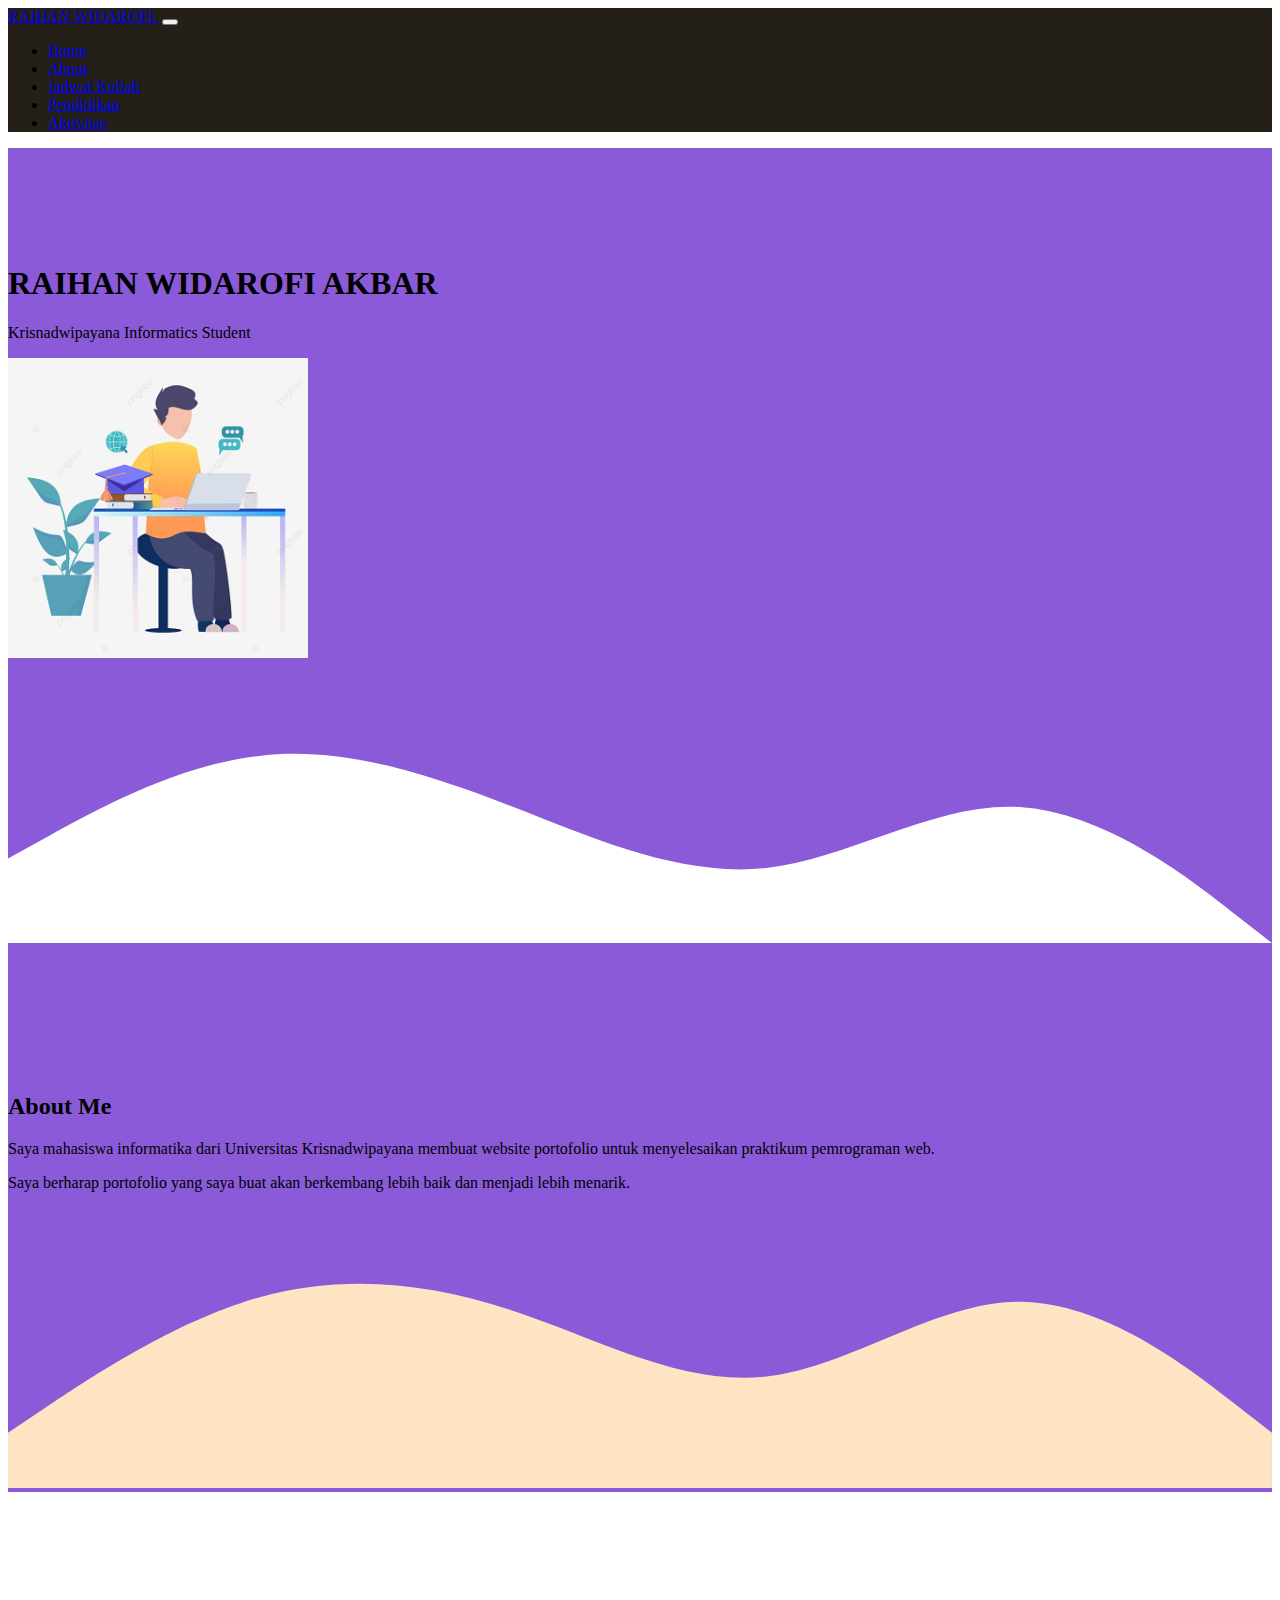
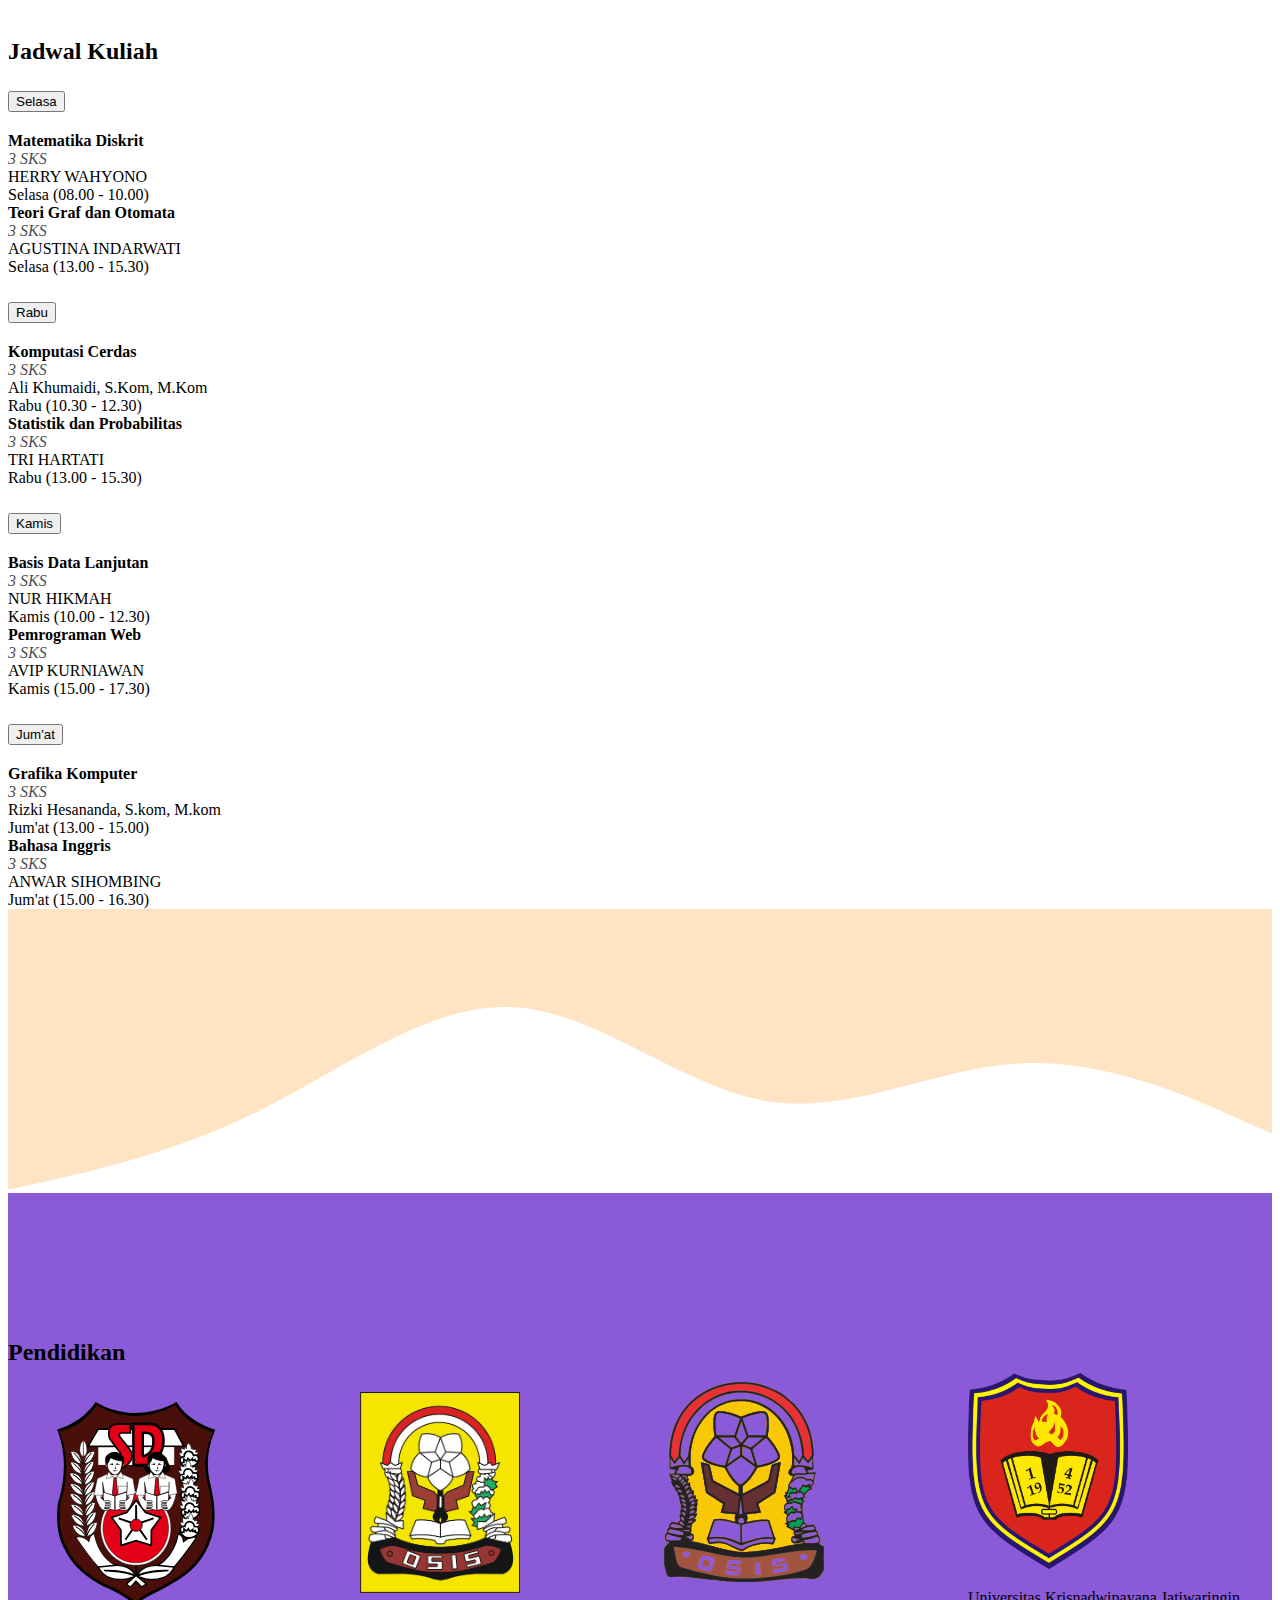
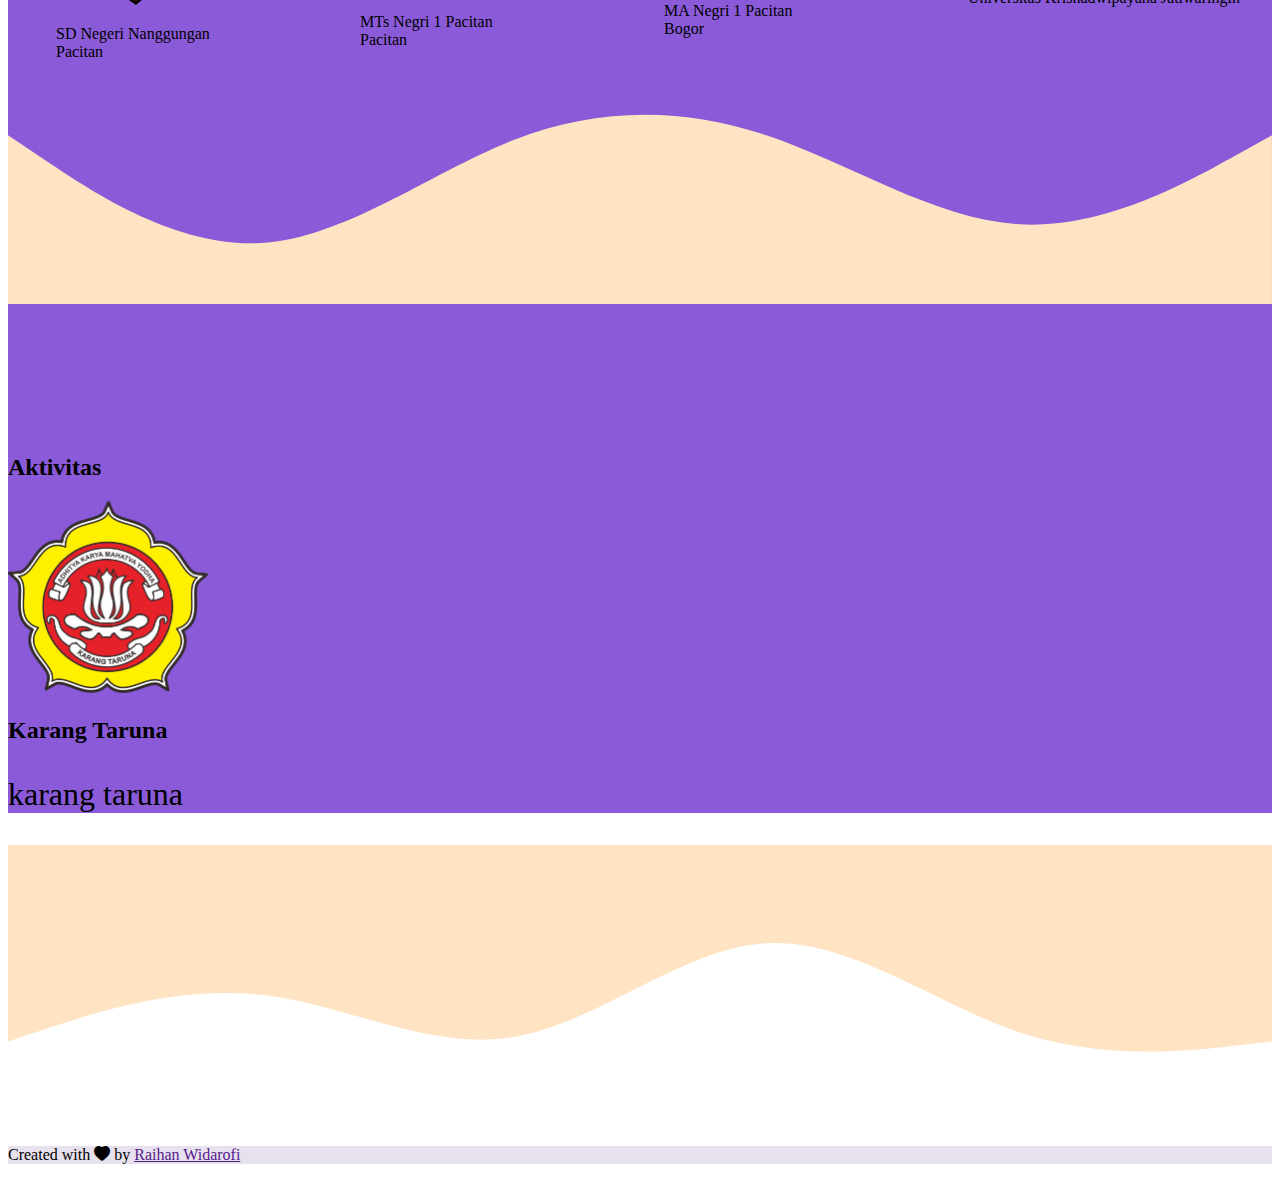
<file: RaihanWidarofiAkbar_2170231092/Pertemuan 2 (CSS)/index.html>
<!doctype html>
<html lang="en">

<head>
    <meta charset="utf-8">
    <meta name="viewport" content="width=device-width, initial-scale=1">
    <title>My Portfolio | RAIHAN.W.A.</title>
    <link href="https://cdn.jsdelivr.net/npm/bootstrap@5.2.2/dist/css/bootstrap.min.css" rel="stylesheet"
        integrity="sha384-Zenh87qX5JnK2Jl0vWa8Ck2rdkQ2Bzep5IDxbcnCeuOxjzrPF/et3URy9Bv1WTRi" crossorigin="anonymous">

    <link rel="stylesheet" href="style.css">

</head>

<body>
    <nav class="navbar navbar-expand-lg navbar-dark fixed-top" style="background-color: rgb(36, 32, 24);">
        <div class="container">
            <a class="navbar-brand" href="#home">RAIHAN WIDAROFI.</a>
            <button class="navbar-toggler" type="button" data-bs-toggle="collapse" data-bs-target="#navbarNav"
                aria-controls="navbarNav" aria-expanded="false" aria-label="Toggle navigation">
                <span class="navbar-toggler-icon"></span>
            </button>
            <div class="collapse navbar-collapse" id="navbarNav">
                <ul class="navbar-nav ms-auto">
                    <li class="nav-item">
                        <a class="nav-link" aria-current="page" href="#home">Home</a>
                    </li>
                    <li class="nav-item">
                        <a class="nav-link" href="#about">About</a>
                    </li>
                    <li class="nav-item">
                        <a class="nav-link" href="#jadwalkuliah">Jadwal Kuliah</a>
                    </li>
                    <li class="nav-item">
                        <a class="nav-link" href="#pendidikan">Pendidikan</a>
                    </li>
                    <li class="nav-item">
                        <a class="nav-link" href="#aktivitas">Aktivitas</a>
                    </li>
                </ul>
            </div>
        </div>
    </nav>


    <section id="home" class="jumbotron text-center">
        <h1 class="display-4">RAIHAN WIDAROFI AKBAR</h1>
        <p class="lead">Krisnadwipayana Informatics Student</p>
        <div>
            <img src="img/images123.jpg" height="300rem;">
        </div>
        <svg xmlns="http://www.w3.org/2000/svg" viewBox="0 0 1440 320">
            <path fill="#ffffff" fill-opacity="1"
                d="M0,224L48,197.3C96,171,192,117,288,106.7C384,96,480,128,576,165.3C672,203,768,245,864,234.7C960,224,1056,160,1152,165.3C1248,171,1344,245,1392,282.7L1440,320L1440,320L1392,320C1344,320,1248,320,1152,320C1056,320,960,320,864,320C768,320,672,320,576,320C480,320,384,320,288,320C192,320,96,320,48,320L0,320Z">
            </path>
        </svg>
    </section>

    <section id="about"><br><br><br><br><br><br><br>
        <div class="container">
            <div class="row text-center mb-3">
                <div class="col">
                    <h2>About Me</h2>
                </div>
            </div>
            <div class="row justify-content-center fs-5 text-center">
                <div class="col-4">
                    <p>Saya mahasiswa informatika dari Universitas Krisnadwipayana membuat website portofolio untuk
                        menyelesaikan praktikum pemrograman web.</p>
                </div>
                <div class="col-4">
                    <p>
                        Saya berharap portofolio yang saya buat akan berkembang lebih baik dan menjadi lebih menarik.</p>
                </div>
            </div>
        </div>
        <svg xmlns="http://www.w3.org/2000/svg" viewBox="0 0 1440 320">
            <path fill="#Ffe4c4" fill-opacity="1"
                d="M0,256L48,224C96,192,192,128,288,101.3C384,75,480,85,576,117.3C672,149,768,203,864,192C960,181,1056,107,1152,106.7C1248,107,1344,181,1392,218.7L1440,256L1440,320L1392,320C1344,320,1248,320,1152,320C1056,320,960,320,864,320C768,320,672,320,576,320C480,320,384,320,288,320C192,320,96,320,48,320L0,320Z">
            </path>
        </svg>
    </section id="Jadwalkuliah"><br><br><br><br><br><br><br>
        <div class="container">
            <div class="row text-center mb-3">
                <div class="col">
                    <h2>Jadwal Kuliah</h2>
                </div>
            </div>
            <div class="accordion" id="accordionExample">
                <div class="accordion-item">
                    <h2 class="accordion-header" id="headingOne">
                        <button class="accordion-button collapsed" type="button" data-bs-toggle="collapse"
                            data-bs-target="#collapseOne" aria-expanded="false" aria-controls="collapseOne">
                            Selasa
                        </button>
                    </h2>
                    <div id="collapseOne" class="accordion-collapse collapse" aria-labelledby="headingOne"
                        data-bs-parent="#accordionExample">
                        <div class="accordion-body">
                            <strong>Matematika Diskrit</strong> <br><i style="opacity: 0.7;">3 SKS</i><br>
                            HERRY WAHYONO<br>
                            Selasa (08.00 - 10.00) <br>
                        <div class="accordion-body">
                            <strong>Teori Graf dan Otomata</strong> <br><i style="opacity: 0.7;">3 SKS</i><br>
                            AGUSTINA INDARWATI<br>
                            Selasa (13.00 - 15.30) <br>
                        </div>
                    </div>
                </div>
                <div class="accordion-item">
                    <h2 class="accordion-header" id="headingTwo">
                        <button class="accordion-button collapsed" type="button" data-bs-toggle="collapse"
                            data-bs-target="#collapseTwo" aria-expanded="false" aria-controls="collapseTwo">
                            Rabu
                        </button>
                    </h2>
                    <div id="collapseTwo" class="accordion-collapse collapse" aria-labelledby="headingTwo"
                        data-bs-parent="#accordionExample">
                        <div class="accordion-body">
                            <strong>Komputasi Cerdas</strong> <br><i style="opacity: 0.7;">3 SKS</i><br>
                            Ali Khumaidi, S.Kom, M.Kom <br>
                            Rabu (10.30 - 12.30) <br>
                        <div class="accordion-body">
                            <strong>Statistik dan Probabilitas</strong> <br><i style="opacity: 0.7;">3 SKS</i><br>
                            TRI HARTATI <br>
                            Rabu (13.00 - 15.30) <br>
                        </div>
                    </div>
                </div>
                <div class="accordion-item">
                    <h2 class="accordion-header" id="headingThree">
                        <button class="accordion-button collapsed" type="button" data-bs-toggle="collapse"
                            data-bs-target="#collapseThree" aria-expanded="false" aria-controls="collapseThree">
                            Kamis
                        </button>
                    </h2>
                    <div id="collapseThree" class="accordion-collapse collapse" aria-labelledby="headingThree"
                        data-bs-parent="#accordionExample">
                        <div class="accordion-body">
                            <strong>Basis Data Lanjutan</strong> <br><i style="opacity: 0.7;">3 SKS</i><br>
                            NUR HIKMAH <br>
                            Kamis (10.00 - 12.30) <br>
                        <div class="accordion-body">
                            <strong>Pemrograman Web</strong> <br><i style="opacity: 0.7;">3 SKS</i><br>
                            AVIP KURNIAWAN <br>
                            Kamis (15.00 - 17.30) <br>
                        </div>
                    </div>
                </div>
                <div class="accordion-item">
                    <h2 class="accordion-header" id="headingFour">
                        <button class="accordion-button collapsed" type="button" data-bs-toggle="collapse"
                            data-bs-target="#collapseFour" aria-expanded="false" aria-controls="collapseFour">
                            Jum'at </button>
                    </h2>
                    <div id="collapseFour" class="accordion-collapse collapse" aria-labelledby="headingFour"
                        data-bs-parent="#accordionExample">
                        <div class="accordion-body">
                            <strong>Grafika Komputer</strong> <br><i style="opacity: 0.7;">3 SKS</i><br>
                            Rizki Hesananda, S.kom, M.kom <br>
                            Jum'at (13.00 - 15.00) <br>
                        <div class="accordion-body">
                            <strong>Bahasa Inggris</strong> <br><i style="opacity: 0.7;">3 SKS</i><br>
                            ANWAR SIHOMBING <br>
                            Jum'at (15.00 - 16.30) <br>
                        </div>
                    </div>
                </div>
            </div>
    </section>

    <svg xmlns="http://www.w3.org/2000/svg" viewBox="0 0 1440 320">
        <path fill="#Ffe4c4" fill-opacity="1"
            d="M0,320L48,309.3C96,299,192,277,288,229.3C384,181,480,107,576,112C672,117,768,203,864,218.7C960,235,1056,181,1152,176C1248,171,1344,213,1392,234.7L1440,256L1440,0L1392,0C1344,0,1248,0,1152,0C1056,0,960,0,864,0C768,0,672,0,576,0C480,0,384,0,288,0C192,0,96,0,48,0L0,0Z">
        </path>
    </svg>

    <section id="pendidikan"><br><br><br><br><br><br><br>
        <div class="container">
            <div class="row text-center mb-3">
                <div class="col">
                    <h2>Pendidikan</h2>
                </div>
            </div>
            <div class="text-center">
                <div class="card" style="width: 18rem; margin-left: 3rem;">
                    <img src="img/195935.svg" class="rounded mx-auto d-block" style="width: 10rem; margin-top: 1rem;">
                    <div class="card-body">
                        <p class="card-text">SD Negeri Nanggungan <br>Pacitan</p>
                    </div>
                </div>
                <div class="card" style="width: 18rem; margin-left: 22rem; margin-top: -18.79rem; ">
                    <img src="img/LOGO_OSIS_SMP.png" class="rounded mx-auto d-block"
                        style="width: 10rem; margin-top: 1rem;">
                    <div class="card-body">
                        <p class="card-text">MTs Negri 1 Pacitan <br> Pacitan</p>
                    </div>
                </div>
                <div class="card" style="width: 18rem; margin-left: 41rem; margin-top: -18.69rem;">
                    <img src="img/Logo_OSIS.svg" class="rounded mx-auto d-block"
                        style="width: 10rem; margin-top: 1rem;">
                    <div class="card-body">
                        <p class="card-text">MA Negri 1 Pacitan <br>Bogor</p>
                    </div>
                </div>
                <div class="card" style="width: 18rem; margin-left: 60rem; margin-top: -18.59rem;">
                    <img src="img/unkris.png" class="rounded mx-auto d-block" style="width: 10rem; margin-top: 1rem;">
                    <div class="card-body">
                        <p class="card-text">Universitas Krisnadwipayana Jatiwaringin</p>
                    </div>
                </div>
            </div>
        </div>
        <svg xmlns="http://www.w3.org/2000/svg" viewBox="0 0 1440 320">
            <path fill="#Ffe4c4" fill-opacity="1"
                d="M0,128L48,160C96,192,192,256,288,250.7C384,245,480,171,576,133.3C672,96,768,96,864,128C960,160,1056,224,1152,229.3C1248,235,1344,181,1392,154.7L1440,128L1440,320L1392,320C1344,320,1248,320,1152,320C1056,320,960,320,864,320C768,320,672,320,576,320C480,320,384,320,288,320C192,320,96,320,48,320L0,320Z">
            </path>
        </svg>
    </section>

    <section id="aktivitas"><br><br><br><br><br><br><br>
        <div class="container">
            <div class="row text-center">
                <div class="col">
                    <h2>Aktivitas</h2>
                </div>
        
                <div class="mt-3">
                    <img src="img/pngwing.com (1).png" width="200rem">
                    <h2 class="fw-normal mt-3 fw-bold">Karang Taruna</h2>
                    <p style="font-size: 2rem;">karang taruna</p>
                </div>
            </div>
        </div>
    </section>

        <svg xmlns="http://www.w3.org/2000/svg" viewBox="0 0 1440 320">
            <path fill="#Ffe4c4" fill-opacity="1"
                d="M0,224L48,208C96,192,192,160,288,170.7C384,181,480,235,576,218.7C672,203,768,117,864,112C960,107,1056,181,1152,213.3C1248,245,1344,235,1392,229.3L1440,224L1440,0L1392,0C1344,0,1248,0,1152,0C1056,0,960,0,864,0C768,0,672,0,576,0C480,0,384,0,288,0C192,0,96,0,48,0L0,0Z">
            </path>
        </svg>

    

    <footer class="text-center pb-5" style="background-color: rgb(231, 224, 237);">
        <p>Created with <i class="bi bi-heart-fill text-danger"></i> by <a href="" class="fw-bold">Raihan Widarofi</a>
        </p>
    </footer>

    <link rel="stylesheet" href="https://cdn.jsdelivr.net/npm/bootstrap-icons@1.9.1/font/bootstrap-icons.css">

    <script src="https://cdn.jsdelivr.net/npm/bootstrap@5.2.2/dist/js/bootstrap.bundle.min.js"
        integrity="sha384-OERcA2EqjJCMA+/3y+gxIOqMEjwtxJY7qPCqsdltbNJuaOe923+mo//f6V8Qbsw3"
        crossorigin="anonymous"></script>
</body>

</html>
</file>
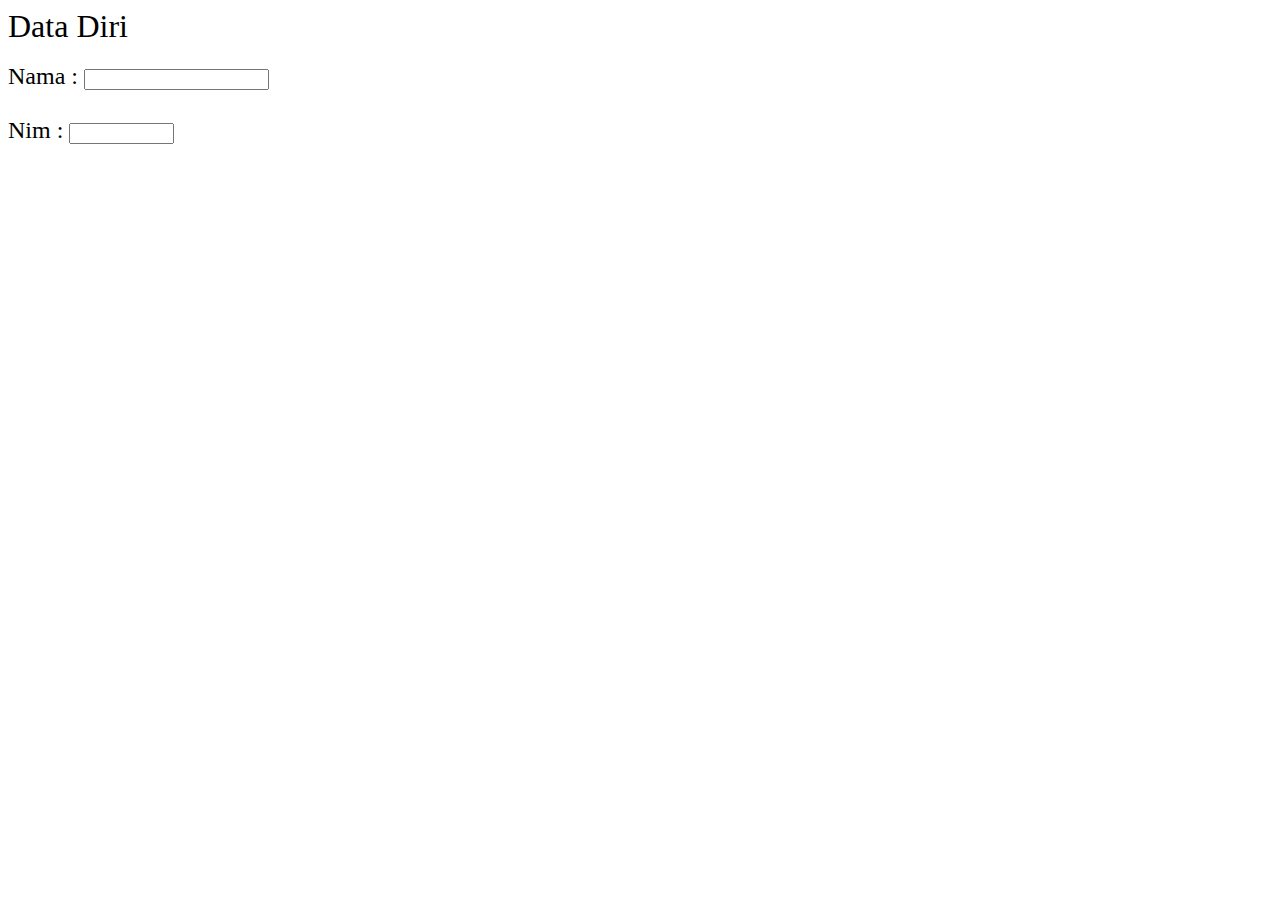
<file: RaihanWidarofiAkbar_2170231092/Pertemuan 1 (HTML)/latihan/latihan14.html>
<html>

<head>
    <title>Menyisipkan Elemen Berupa Text</title>
</head>

<body>
    <font type=arial black font size="6"> Data Diri</font>
    <br> </br>
    <font ty=arial size="5">
        Nama : <input type="text" name="nama">
        <br>
        <br>
        Nim : <input type="text" name="nim" value="" maxlength="10" size="10">
    </font>
</body>

</html>
</file>
<file: RaihanWidarofiAkbar_2170231092/Pertemuan 1 (HTML)/latihan/latihan15.html>
<!DOCTYPE html>
<html lang="en">

<head>
    <title>Latihan 15</title>
</head>

<body style="background-color: #B9E0FF;">

    Password : <input type="password" nam="nama" size="11" maxlength="9">

</body>

</html>
</file>
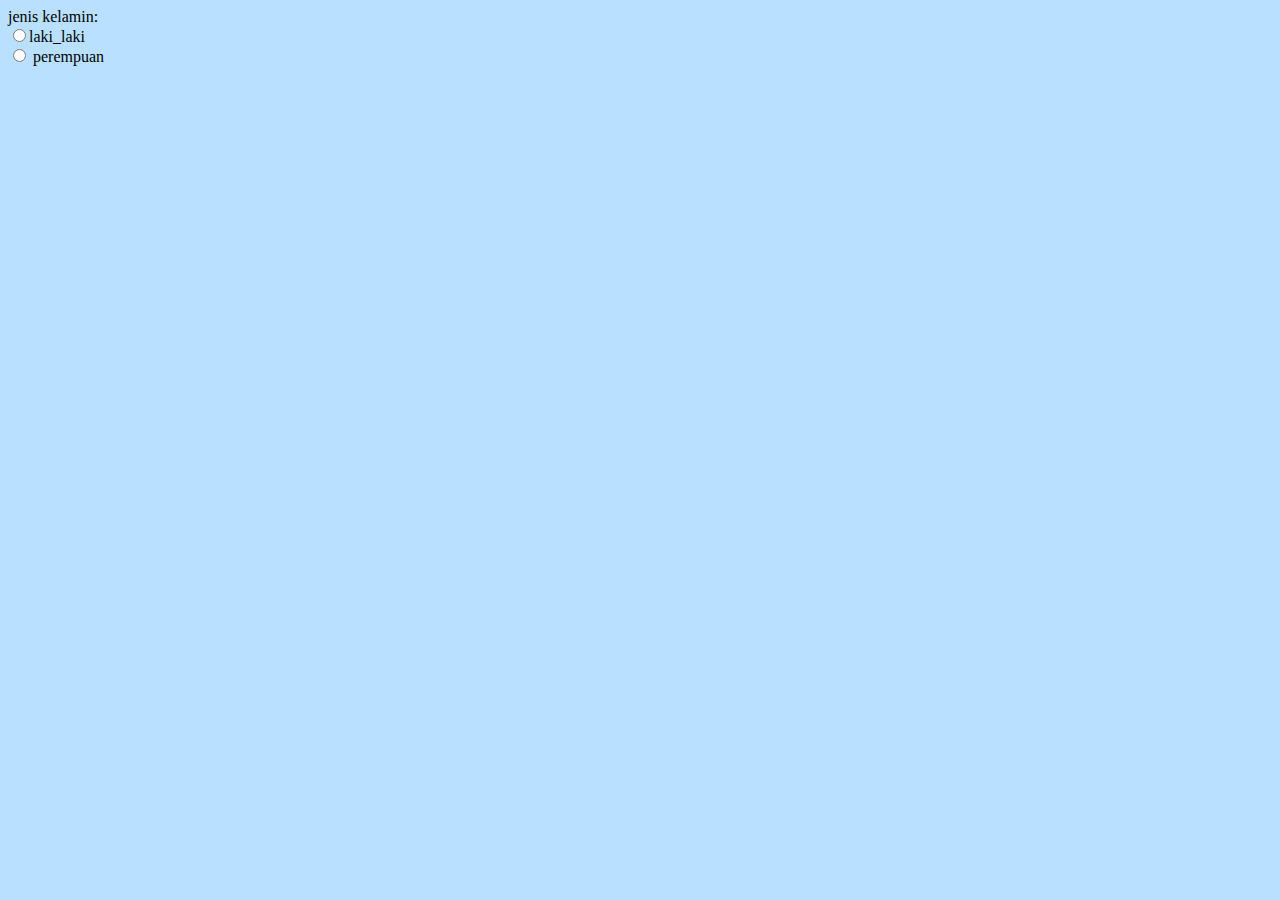
<file: RaihanWidarofiAkbar_2170231092/Pertemuan 1 (HTML)/latihan/latihan16.html>
<!DOCTYPE html>
<html lang="en">

<head>
    <title>Latihan 16</title>
</head>

<body style="background-color: #B9E0FF;">
    jenis kelamin:
    <br>
    <input type="radio" name="jenis_kelamin" value="L">laki_laki
    <br>
    <input type="radio" name="jenis_kelamin" value="P"> perempuan
    <br>
</body>

</html>
</file>
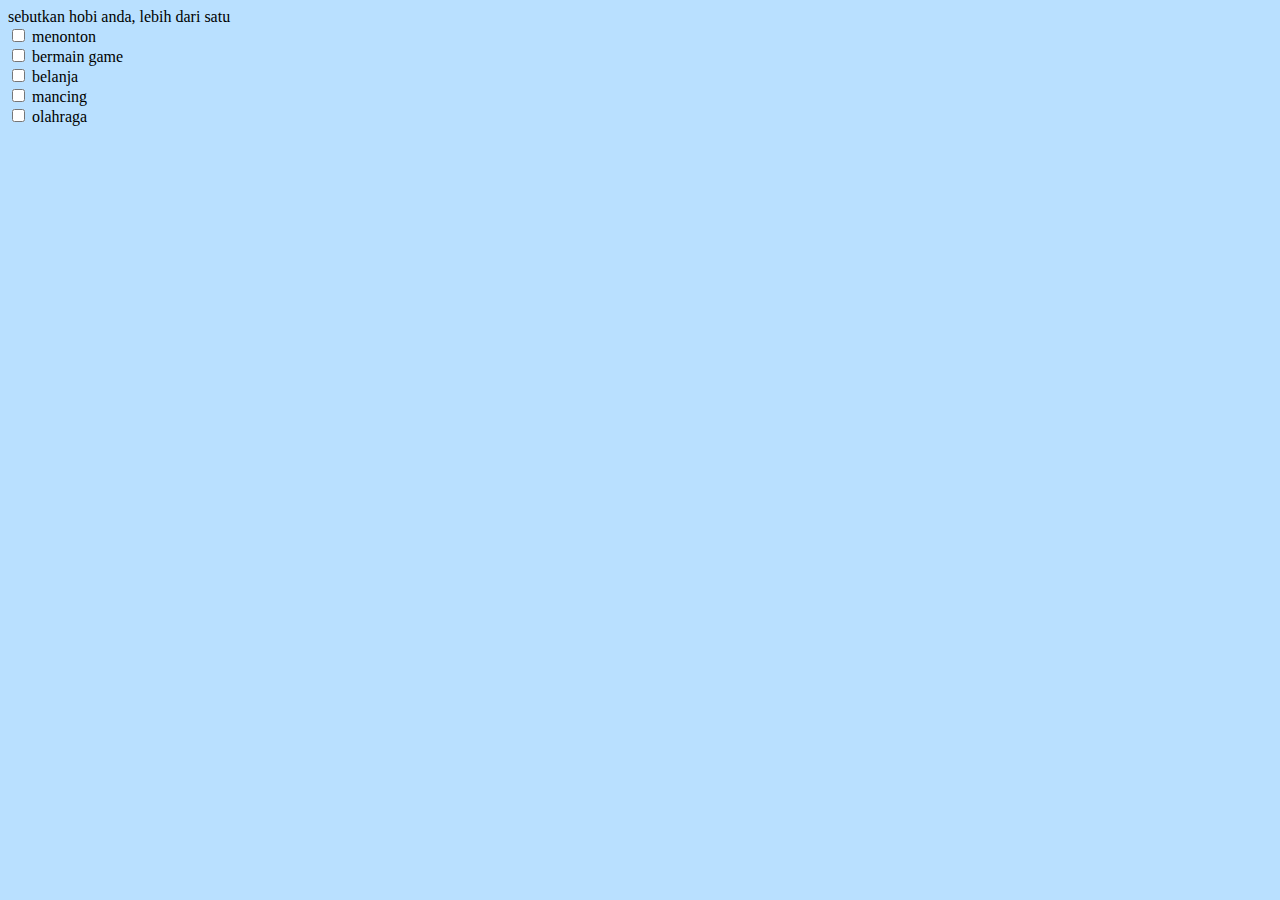
<file: RaihanWidarofiAkbar_2170231092/Pertemuan 1 (HTML)/latihan/latihan17.html>
<html>

<head>
    <title>Latihan 17</title>
</head>

<body style="background-color: #B9E0FF;">
    sebutkan hobi anda, lebih dari satu
    <br>
    <input type="checkbox" name="hobi_1" value="menonton"> menonton
    <br>
    <input type="checkbox" name="hobi_2" value="game"> bermain game
    <br>
    <input type="checkbox" name="hobi_3" value="shopping"> belanja
    <br>
    <input type="checkbox" name="hobi_4" value="mancing"> mancing
    <br>
    <input type="checkbox" name="hobi_5" value="olahraga"> olahraga
    <br>
</body>

</html>
</file>
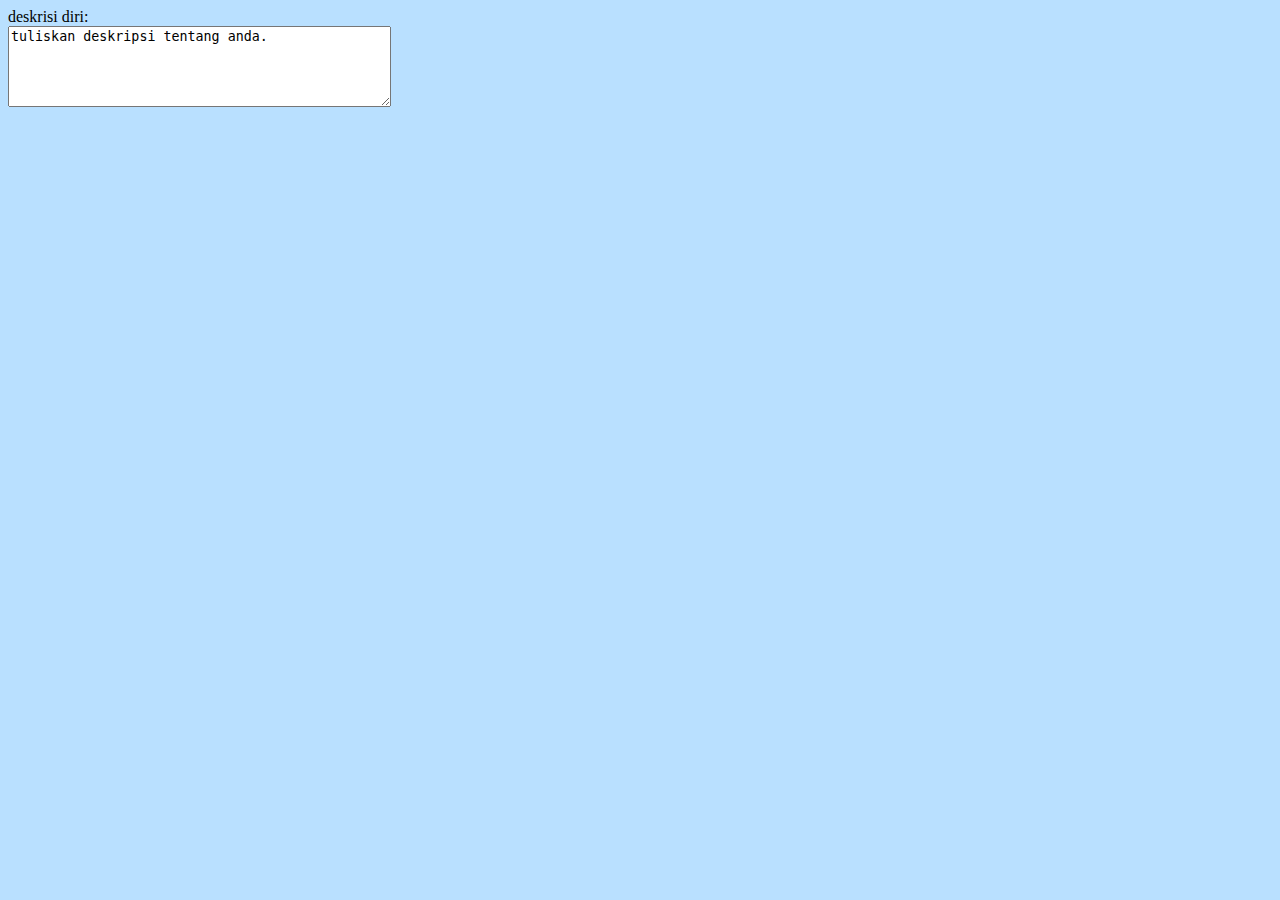
<file: RaihanWidarofiAkbar_2170231092/Pertemuan 1 (HTML)/latihan/latihan19.html>
<html>

<head>
    <title>Latihan 19</title>
</head>

<body style="background-color: #B9E0FF;">
    deskrisi diri:
    <br>
    <textarea name="deskripsi" cols="45" rows="5" align="center">tuliskan deskripsi tentang anda.</textarea>
</body>

</html>
</file>
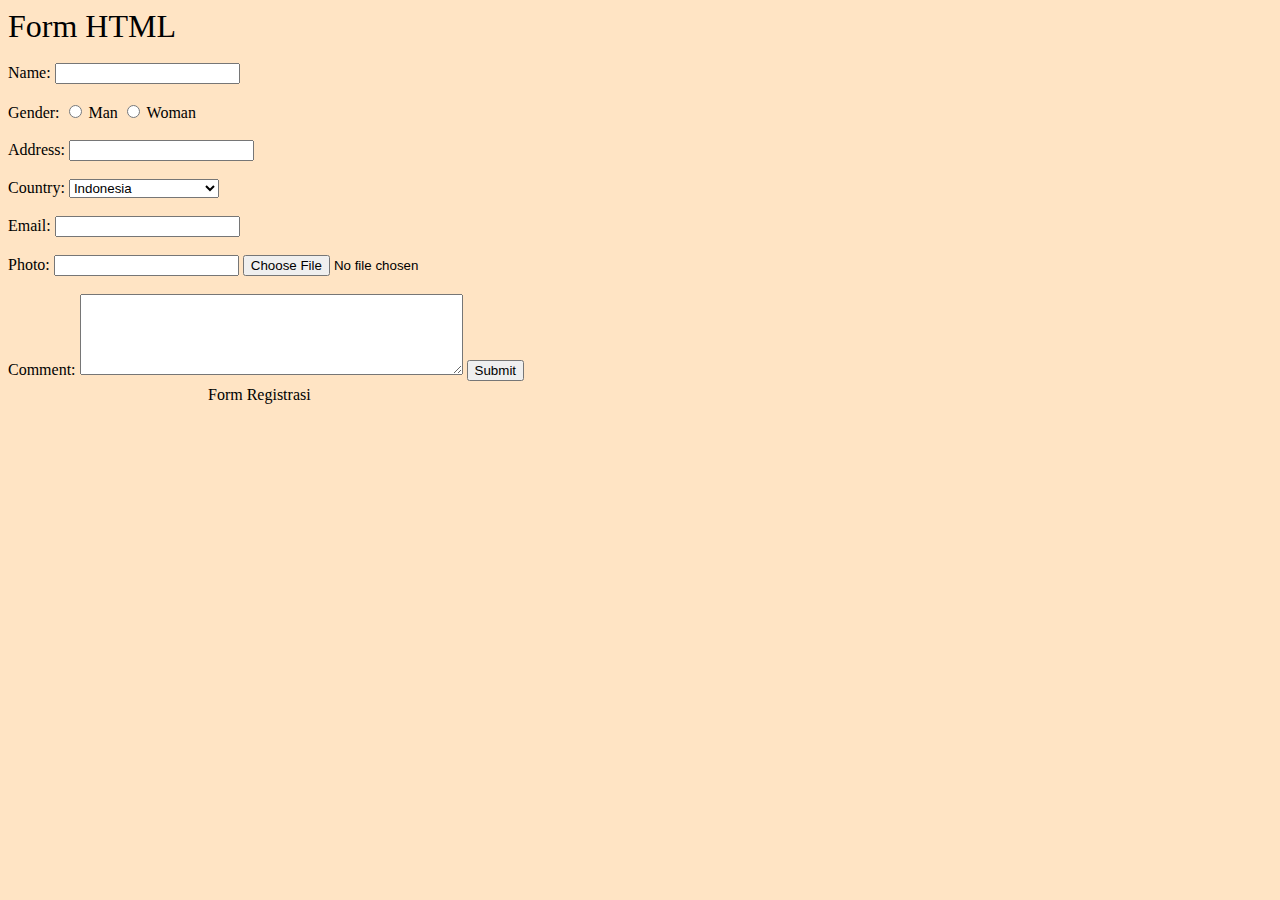
<file: RaihanWidarofiAkbar_2170231092/Pertemuan 1 (HTML)/tugas/tugas1form.html>
<html>

<head>
    <title> Form HTML </title>
</head>

<body style="background-color: bisque;">
    <font type=arial black font size="6"> Form HTML</font>
    <br> <br>
    <font ty=arial size="3">
        Name: <input type="name" name="name" required>
        <br> <br>
        Gender:
        <input type="radio" name="gdr" value="L"> Man
        <input type="radio" name="gdr" value="P"> Woman
        <br> <br>
        Address: <input type="text" required>
        <br> <br>
        Country:
        <select name="negara" style="width: 150px;">
            <option value="Id"> Indonesia </option>
            <option value="Sg"> Singapore </option>
            <option value="My"> Malaysia </option>
        </select>
        <br> <br>
        Email: <input type="email" required>
        <br> <br>
        Photo: <input type="text" required> <input type="file">
        <br> <br>
        Comment:
        <textarea name="deskripsi" cols="45" rows="5"></textarea>
        <input type="submit">
        <p style="margin: 5px 200px 15px;">Form Registrasi</p>
    </font>
</body>

</html>
</file>
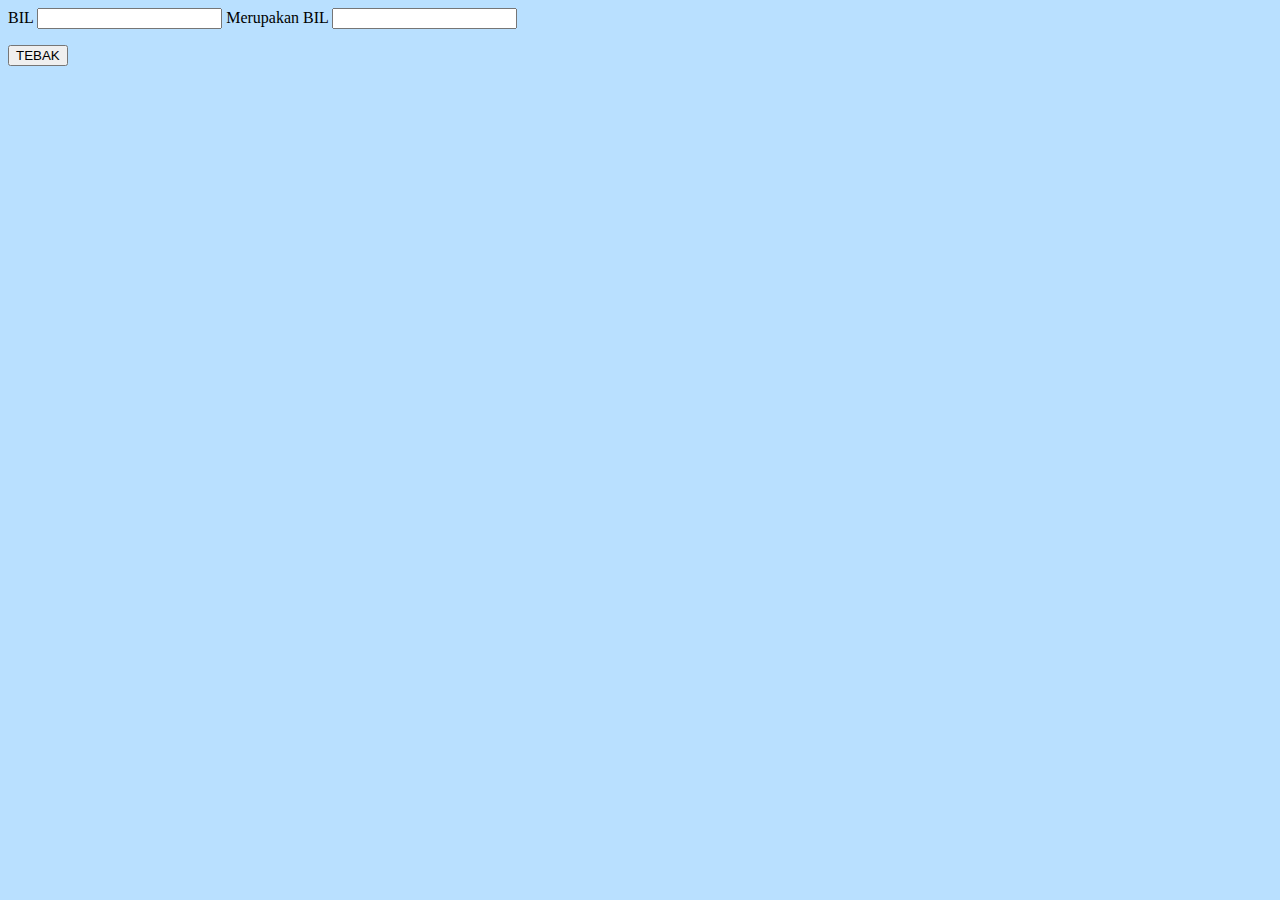
<file: RaihanWidarofiAkbar_2170231092/Pertemuan 3 (JS)/latihan/contohforminput.html>
<html>

<head>
    <title>Form Input</title>
</head>
<script language="javascript">

    function test() {
        var val1 = document.kirim.T1.value
        if (val1 % 2 == 0)

            document.kirim.T2.value = "bilangan genap"
        else
            document.kirim.T2.value = "bilangan ganjil"
    }
</script>

<body style="background-color: #B9E0FF;">

    <form method="POST" name="kirim">
        <p> BIL <input type="text" name="T1" size="20"> Merupakan BIL <input type="text" name="T2" size="20"></p>
        <p><input type="button" value="TEBAK" name="B1" onclick=test()></p>
    </form>

</body>

</html>
</file>
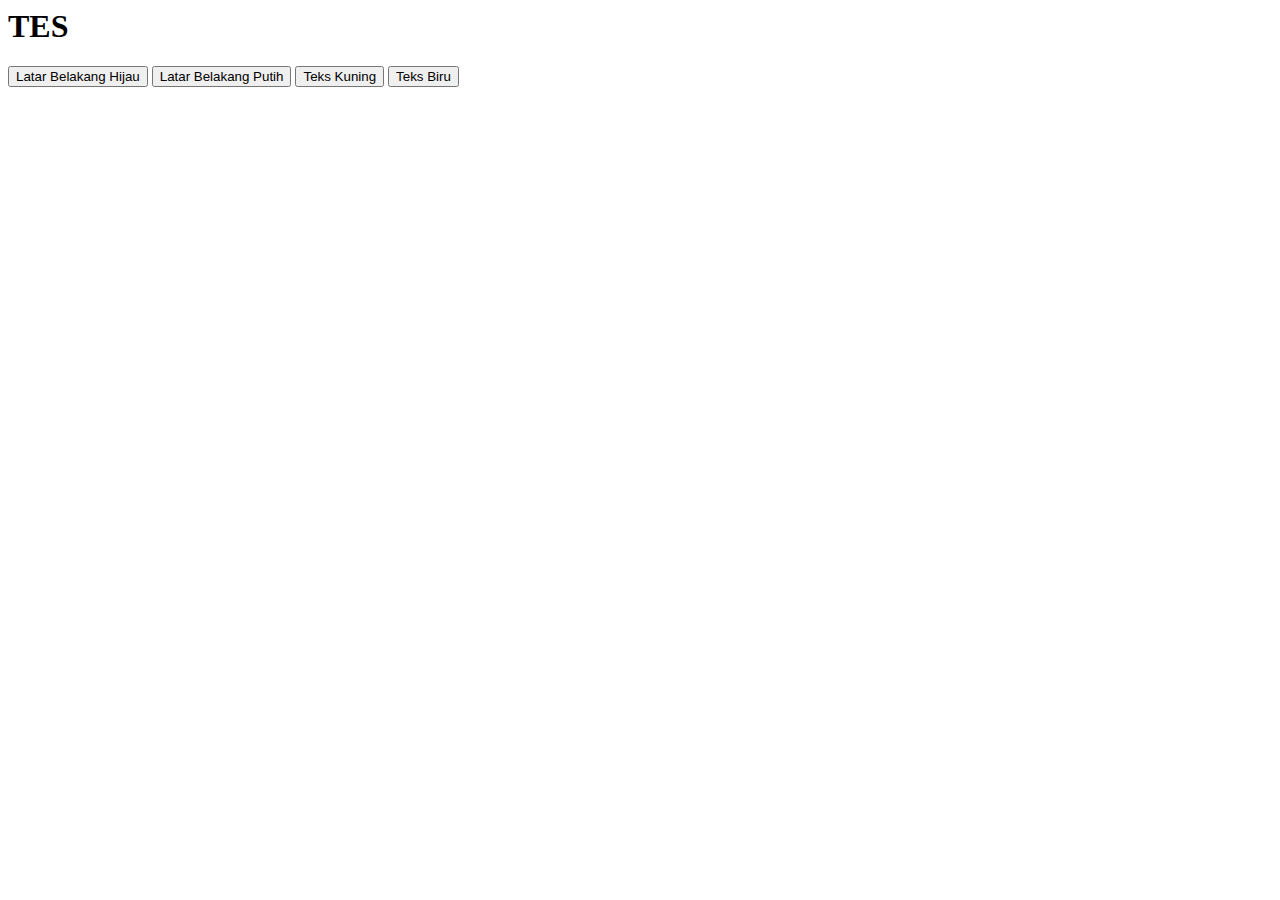
<file: RaihanWidarofiAkbar_2170231092/Pertemuan 3 (JS)/latihan/contohformoutput.html>
<html>

<head>
    <title>Form Output</title>
</head>

<body>
    <script language="javascript">
        function ubahwarnaLB(warna) {
            document.bgColor = warna;
        }
        function ubahwarnaLD(warna) {
            document.fgColor = warna;
        }
    </script>

    <h1>TES</h1>
    <form>
        <input type="button" value="Latar Belakang Hijau" onclick="ubahwarnaLB('green')">

        <input type="button" value="Latar Belakang Putih" onclick="ubahwarnaLB('white')">

        <input type="button" value="Teks Kuning" onclick="ubahwarnaLD('yellow')">

        <input type="button" value="Teks Biru" onclick="ubahwarnaLD('blue')">
    </form>
</body>

</html>
</file>
<file: RaihanWidarofiAkbar_2170231092/Pertemuan 2 (CSS)/style.css>
.jumbotron {
  padding-top: 6rem;
  background-color: #8a5ad8;
}

#about {
  background-color: #8a5ad8;
}

#jadwalkuliah {
  background-color: #8a5ad8;
}

#pendidikan {
  background-color: #8a5ad8;
}

#aktivitas {
  background-color: #8a5ad8;
}
</file>
